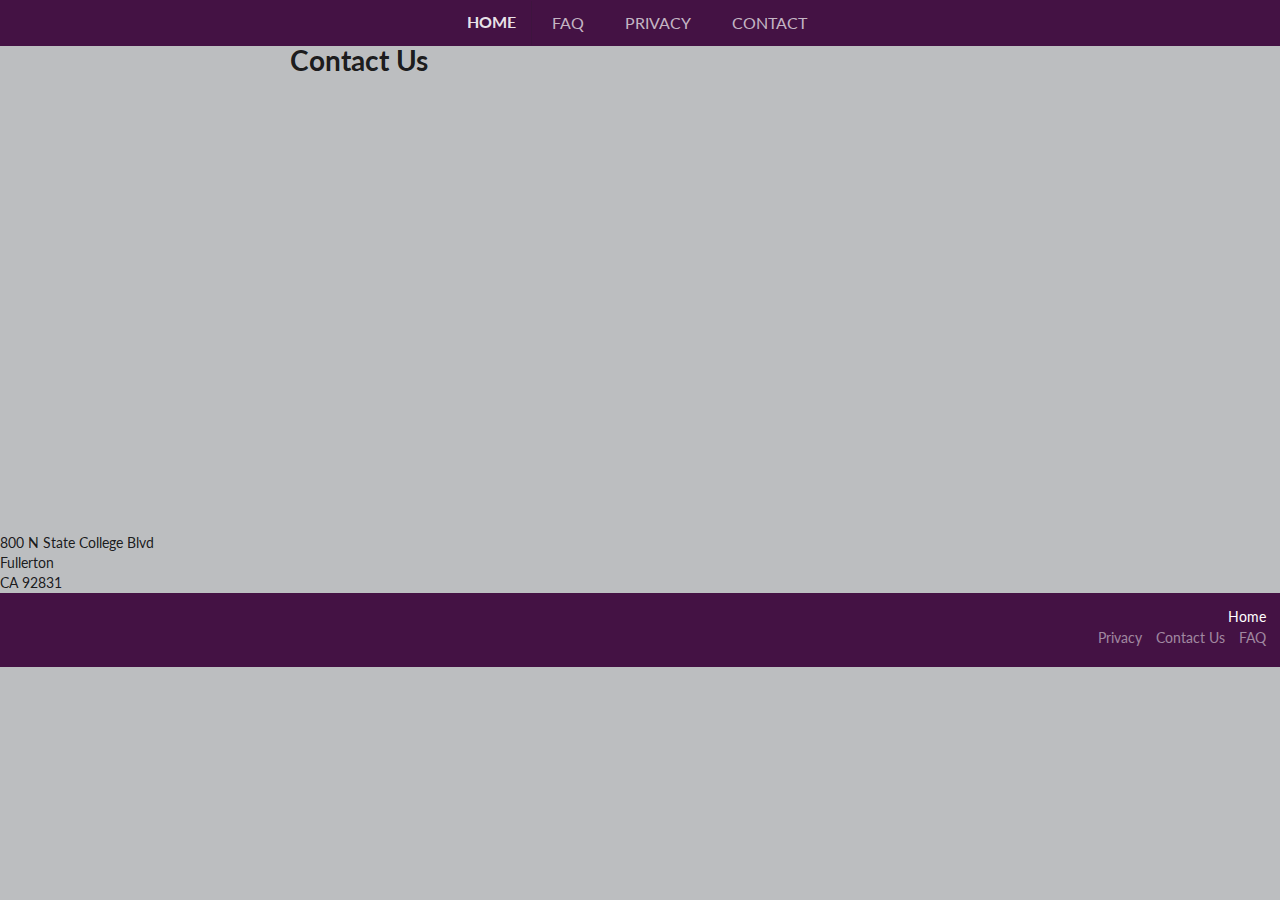
<file: client/projCon.html>
<!DOCTYPE html>
<head>
<meta charset="UTF-8">
<title>Contact Us</title>
<link rel="stylesheet" type="text/css" href="semantic/dist/semantic.min.css">
<script src="semantic/dist/semantic.min.js"></script>
 <!-- change Semantinc UI colors -->
<link href="./css/style.css" rel="stylesheet" type="text/css">

</head>
  <body>


          <!--menu-->
          <body>
              <header>
                  <div class="ui center aligned padded grid" id="top-menu">
                      <div class="ui inverted secondary large menu">
                          <div class="header item">
                              <a  href="index.html">
                                  HOME
                              </a>
                          </div>
                          <a class="item" href="projFaq.html">
                              FAQ
                          </a>
                          <a class="item" href="projPriv.html">
                              PRIVACY
                          </a>
                          <a class="item" href="projCon.html">
                              CONTACT
                          </a>
                      </div>
                  </div>
              </header>

      	<div class="ui text left aligned fluid container">
        <h1 class="ui header">
            Contact Us
        </h1>
	</div>


	<iframe src="https://www.google.com/maps/embed?pb=!1m18!1m12!1m3!1d3312.261341245312!2d-117.88911478478953!3d33.88292258065241!2m3!1f0!2f0!3f0!3m2!1i1024!2i768!4f13.1!3m3!1m2!1s0x80dcd5cc341bc34d%3A0xa1199206c3371c88!2sCollege+of+Engineering+%26+Computer+Science!5e0!3m2!1sen!2sus!4v1475901771543" width="600" height="450" frameborder="0" style="border:0" allowfullscreen></iframe>

	<div class="contact-info">
	  <p>
	    800 N State College Blvd
		<br />
		Fullerton
		<br />
		CA 92831
		<br />
	  </p>
	</div>


    <main>

    </main>

    <footer>
        <!-- footer  menu -->
        <div class="ui padded grid" id="bottom-menu">
            <div class="five right aligned wide column">
                <div class="active item">Home</div>
                <div class="ui horizontal inverted link  list">
                       <a class="item" href="projPriv.html">Privacy</a>
                       <a class="item" href="projCon.html">Contact Us</a>
                       <a class="item" href="projFaq.html">FAQ</a>
                </div>
            </div>
        </div>
    </footer>
</body>
</html>
</file>
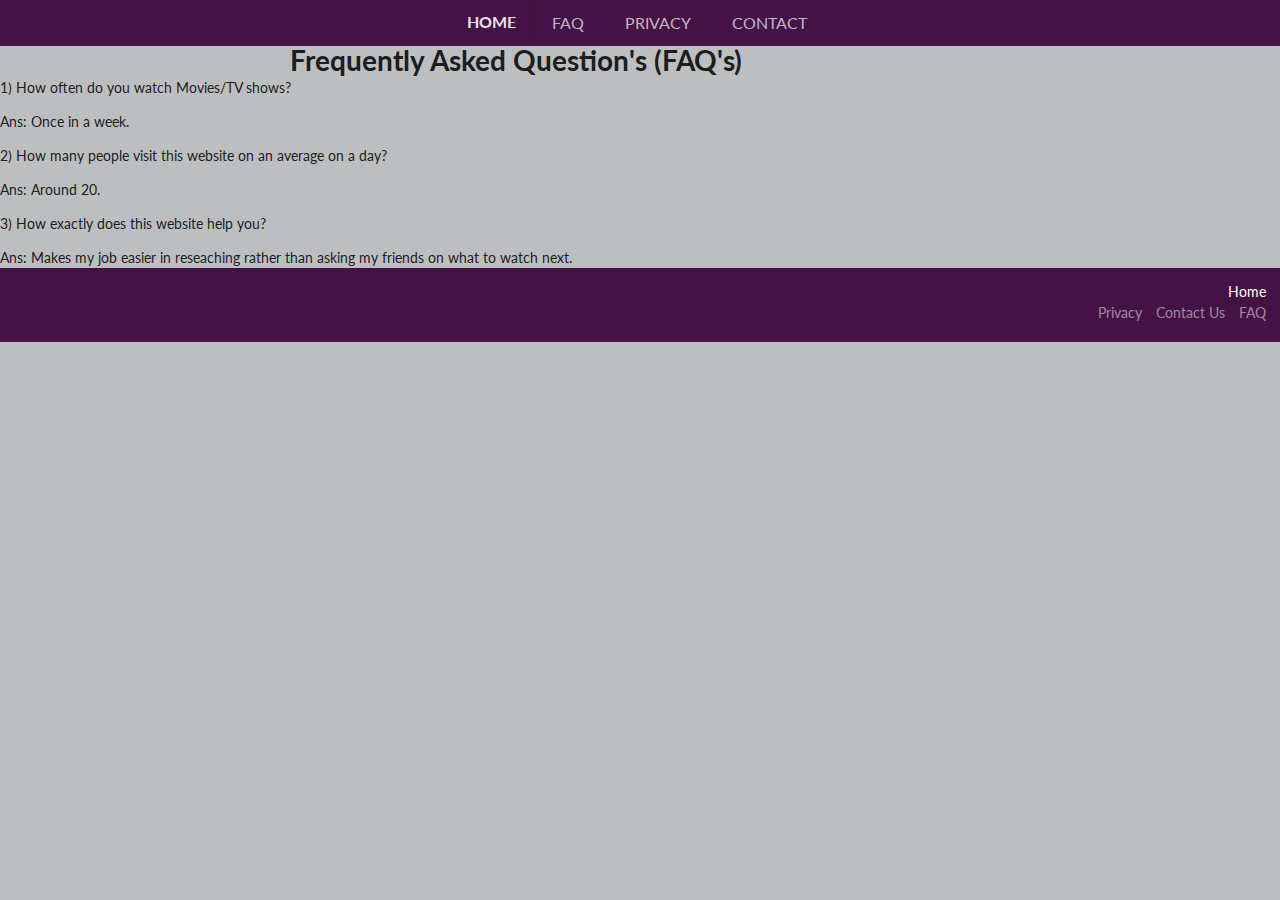
<file: client/projFaq.html>
<!DOCTYPE html>
<head>
<meta charset="UTF-8">
<title>FAQ page!</title>
    <link rel="stylesheet" type="text/css" href="semantic/dist/semantic.min.css">
    <script src="semantic/dist/semantic.min.js"></script>
    <!-- change Semantinc UI colors -->
    <link href="./css/style.css" rel="stylesheet" type="text/css">

</head>
<!--menu-->
<body>
    <header>
        <div class="ui center aligned padded grid" id="top-menu">
            <div class="ui inverted secondary large menu">
                <div class="header item">
                    <a  href="index.html">
                        HOME
                    </a>
                </div>
                <a class="item" href="projFaq.html">
                    FAQ
                </a>
                <a class="item" href="projPriv.html">
                    PRIVACY
                </a>
                <a class="item" href="projCon.html">
                    CONTACT
                </a>
            </div>
        </div>
    </header>


    <main>

	<div class="ui text left aligned fluid container">
        <h1 class="ui header">
            Frequently Asked Question's (FAQ's)
        </h1>
	</div>

      <p>1) How often do you watch Movies/TV shows?</p>
      <p>Ans: Once in a week.</p>
	  <p>2) How many people visit this website on an average on a day?</p>
	  <p>Ans: Around 20.</p>
	  <p>3) How exactly does this website help you?</p>
	  <p>Ans: Makes my job easier in reseaching rather than asking my friends on what to watch next. </p>


    </main>

    <footer>
        <!-- footer  menu -->
        <div class="ui padded grid" id="bottom-menu">
            <div class="five right aligned wide column">
                <div class="active item">Home</div>
                <div class="ui horizontal inverted link  list">
                       <a class="item" href="projPriv.html">Privacy</a>
                       <a class="item" href="projCon.html">Contact Us</a>
                       <a class="item" href="projFaq.html">FAQ</a>
                </div>
            </div>
        </div>
    </footer>
</body>
</html>
</file>
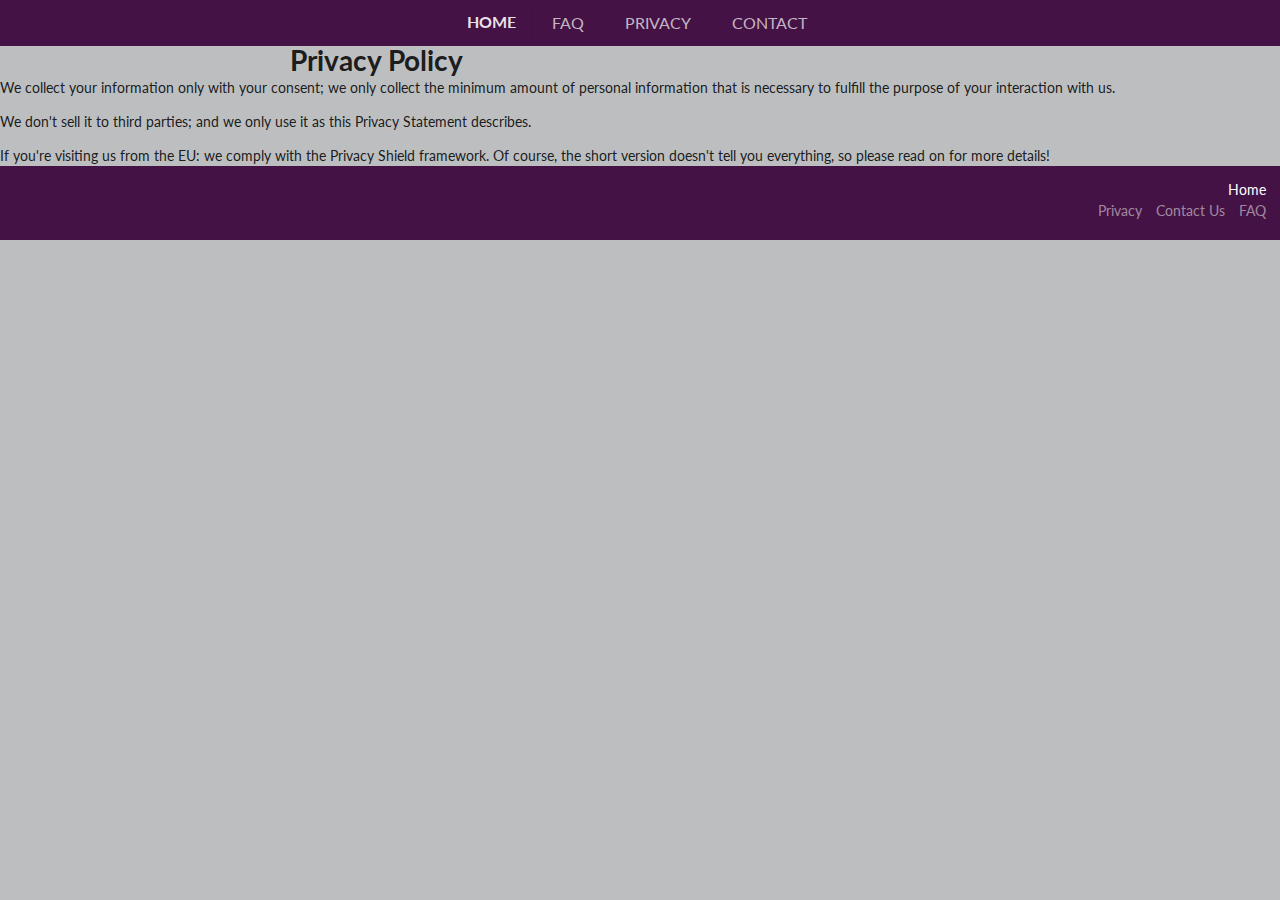
<file: client/projPriv.html>
<!DOCTYPE html>
<head>
<meta charset="UTF-8">
<title>Privacy page</title>
<link rel="stylesheet" type="text/css" href="semantic/dist/semantic.min.css">
<script src="semantic/dist/semantic.min.js"></script>
<!-- change Semantinc UI colors -->
<link href="./css/style.css" rel="stylesheet" type="text/css">

</head>
<!--menu-->
<!--menu-->
<body>
    <header>
        <div class="ui center aligned padded grid" id="top-menu">
            <div class="ui inverted secondary large menu">
                <div class="header item">
                    <a  href="index.html">
                        HOME
                    </a>
                </div>
                <a class="item" href="projFaq.html">
                    FAQ
                </a>
                <a class="item" href="projPriv.html">
                    PRIVACY
                </a>
                <a class="item" href="projCon.html">
                    CONTACT
                </a>
            </div>
        </div>
    </header>
<main>
    <div class="ui text left aligned fluid container">
        <h1 class="ui header">
            Privacy Policy
        </h1>
    </div>

      <p>We collect your information only with your consent; we only collect the minimum amount of personal information that is necessary to fulfill the purpose of your interaction with us.
	  <p>We don't sell it to third parties; and we only use it as this Privacy Statement describes.</p>
	  <p>If you're visiting us from the EU: we comply with the Privacy Shield framework.
         Of course, the short version doesn't tell you everything, so please read on for more details!</p>



    </main>

    <footer>
        <!-- footer  menu -->
        <div class="ui padded grid" id="bottom-menu">
            <div class="five right aligned wide column">
                <div class="active item">Home</div>
                <div class="ui horizontal inverted link  list">
                       <a class="item" href="projPriv.html">Privacy</a>
                       <a class="item" href="projCon.html">Contact Us</a>
                       <a class="item" href="projFaq.html">FAQ</a>
                </div>
            </div>
        </div>
    </footer>
</body>
</html>
</file>
<file: client/css/style.css>
/*variables for color scheme */
:root {
  --main-color: #441244;
  --secondary-color:#BCBEC0;
  --up-vote:#1C7D69;
  --down-vote:#9b2c00;
  --up-vote-hover:#21967e;
  --down-vote-hover:#B51B09;
  --movie-title-size:1em;
  --menu-font-color: white;
  --button-font-color:black;
  --card-background-color:#9F9F9F;
  --card-title-background-color:#441244;
  --card-title-font-color:white;
  --card-title-font-size:1em;
  --vote-bar-color:#1C7D69;
}
body
{
    background-color:var(--secondary-color);
}
#main
{
    background-color:var(--secondary-color);
}
#bottom-menu, #top-menu
{
    color: var(--menu-font-color);
    background-color:var(--main-color);;
    height: 20%;
}
#bottom
{
    height: 5em;
}

 #left-bttn,#right-bttn
{
    font-size: 2em;
    width: 1.5em;
    height: 1.5em;
    font-size: 3em;
    border-radius: 3em;
    color: var(--button-font-color);
    margin: 0%;
    padding: 0%;
}
main .twelve.wide.column
{
    height: 45em;
}

main .twelve.wide.column .movie-container .ui.center.aligned.grid
{
    align-content: center;
    margin: auto;

}
main .ui.center.aligned.very.padded.grid
{

    padding-top:1em;
}
h2
{
    color: black;
    font-family: 'Corben', cursive;
    font-size: 3em;
    text-shadow: 2px 2px white;
}

main .twelve.wide.column .movie-container .ui.center.aligned.grid .five.wide.column .ui.special.cards .ui.card
{
    font-size: var(--movie-title-size);
    border: 0px;
    border-color:  var(--secondary-color);
    background-color:var(--card-background-color) ;
    margin: auto;
}
main .twelve.wide.column .movie-container .ui.center.aligned.grid .five.wide.column  .ui.special.cards .ui.card .image img
{
    border: 0px;
    border-color: var(--secondary-color);
}


main .twelve.wide.column .movie-container .ui.center.aligned.grid .five.wide.column .ui.special.cards .ui.card .ui.center.aligned.segment
{
    background-color:var(--card-title-background-color);
    color: var(--card-title-font-color);
    margin: 0%;
    font-size: var(--card-title-font-size);
}
main .twelve.wide.column .movie-container .ui.center.aligned.grid .five.wide.column .ui.special.cards .ui.card .image
{
    width: 100%;
    height: 25em;
}
main .twelve.wide.column .movie-container .ui.center.aligned.grid .five.wide.column  .ui.special.cards .ui.card .image img
{
    width: 100%;
    height: 100%;
}

main .twelve.wide.column .movie-container .ui.center.aligned.grid .five.wide.column .ui.special.cards .ui.card .extra.center.aligned.content
{
    background-color:var(--card-background-color) ;
    border-color:  var(--secondary-color);
    color: white;
    width: 100%;
}

main .twelve.wide.column .movie-container .ui.center.aligned.grid .five.wide.column  .ui.special.cards .ui.card .extra.center.aligned.content .ui.two.attached.buttons .ui.green.button
{
    background-color:var(--up-vote);
    border-bottom-left-radius:1em;
    color: white;
}
main .twelve.wide.column .movie-container .ui.center.aligned.grid .five.wide.column .ui.special.cards  .ui.card .extra.center.aligned.content .ui.two.attached.buttons .ui.green.button:hover
{
    background-color:var(--up-vote-hover);
}
main .twelve.wide.column .movie-container .ui.center.aligned.grid .five.wide.column .ui.special.cards .ui.card .extra.center.aligned.content .ui.two.attached.buttons .ui.red.button
{
    background-color:var(--down-vote);
    color: white;
    border-top-right-radius:1em;
}
main .twelve.wide.column .movie-container .ui.center.aligned.grid .five.wide.column .ui.special.cards .ui.card .extra.center.aligned.content .ui.two.attached.buttons .ui.red.button:hover
{
    background-color:var(--down-vote-hover);
}

main .twelve.wide.column .movie-container .ui.center.aligned.grid .five.wide.column .ui.special.cards .ui.card .extra.center.aligned.content .ui.tiny.progress .bar
{
    background-color:var(--vote-bar-color)
}
</file>
